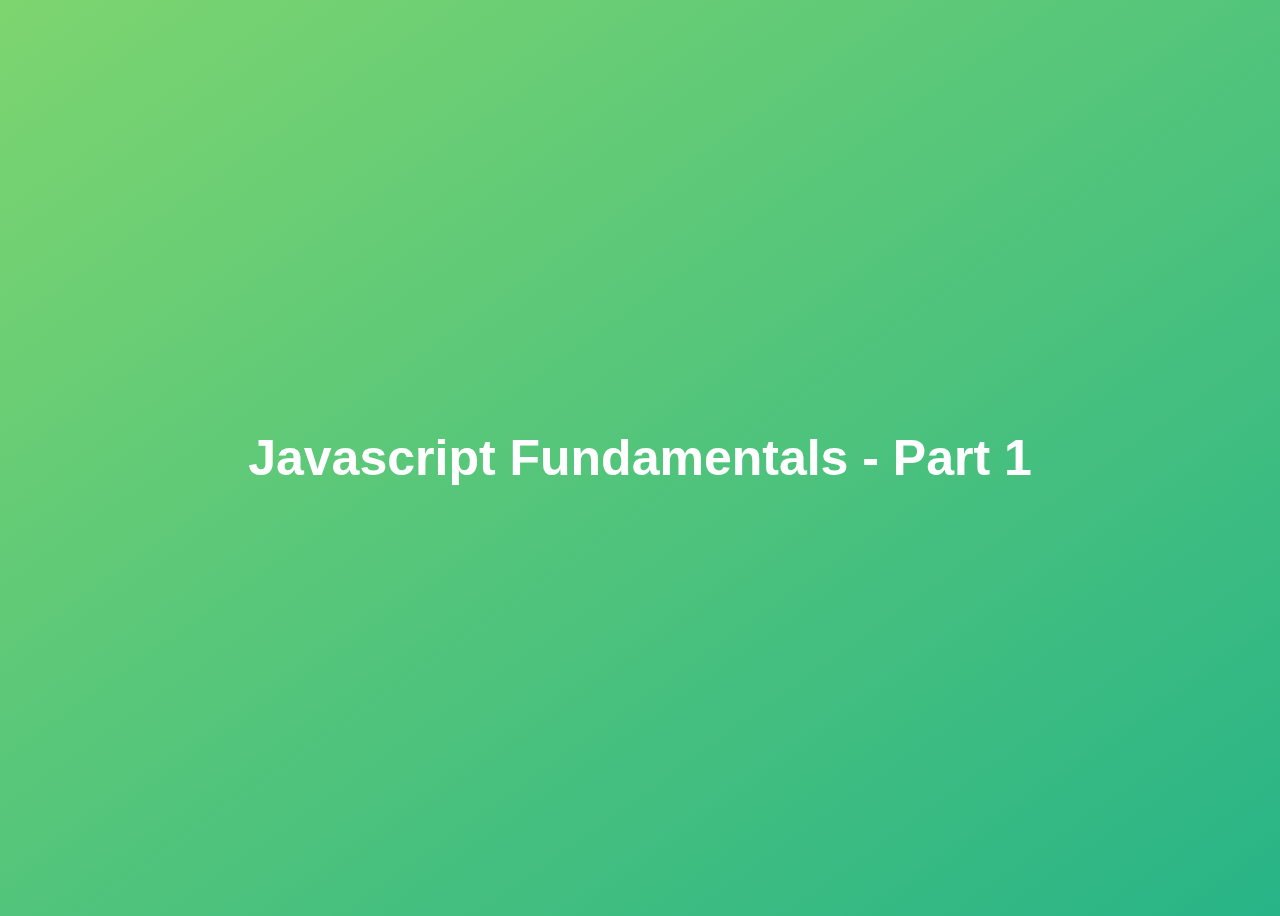
<file: Part1/index.html>
<!DOCTYPE html>
<html lang="en">
<head>
  <meta charset="UTF-8">
  <meta name="viewport" content="width=device-width, initial-scale=1.0">
  <title>Javascript Fundamentals - Part 1</title>
  <link rel="stylesheet" href="./styles.css">
  
</head>
<body>
  <h1>Javascript Fundamentals - Part 1</h1>
  <script src="./index.js"></script>
</body>
</html>
</file>
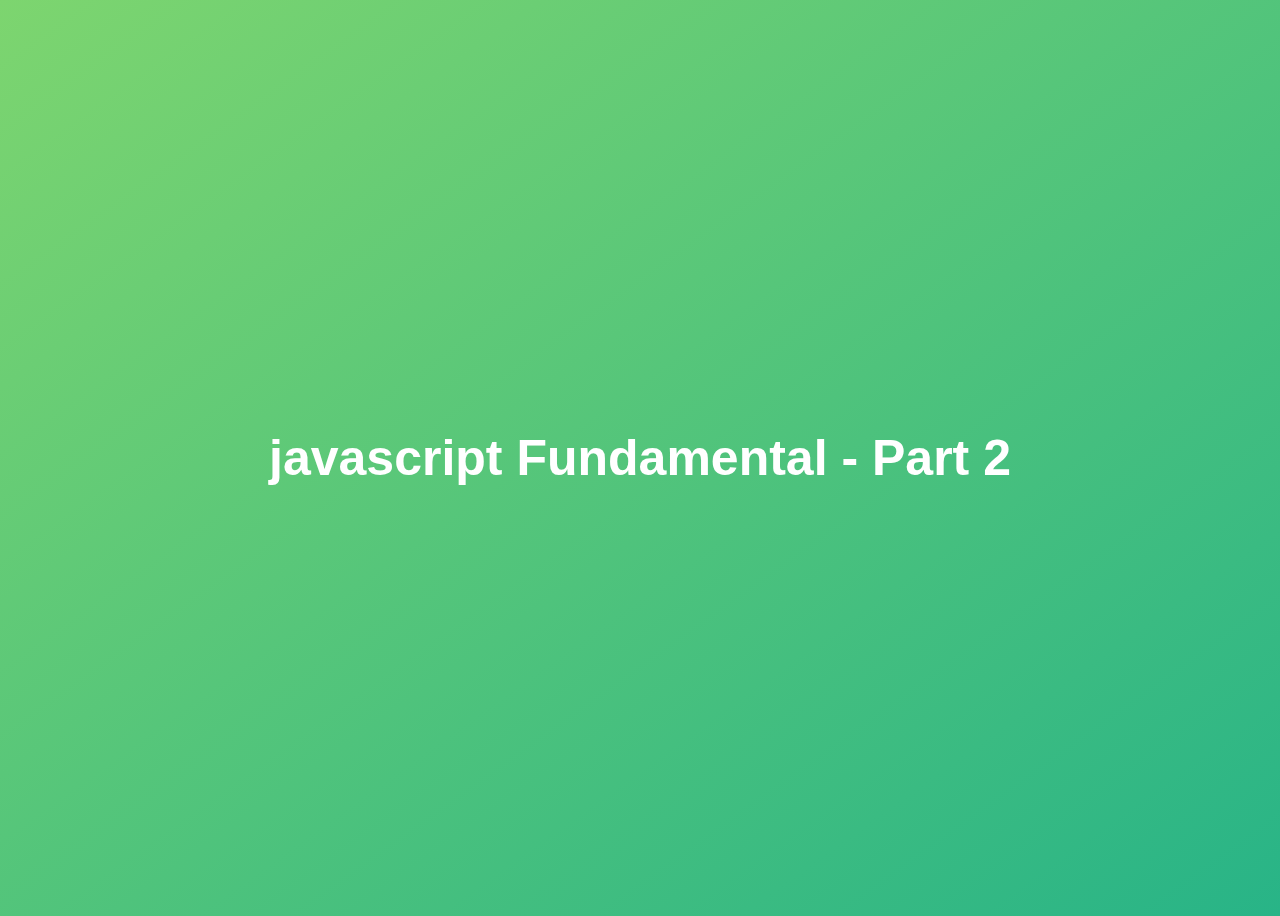
<file: part2/index.html>
<!DOCTYPE html>
<html lang="en">
<head>
  <meta charset="UTF-8">
  <meta name="viewport" content="width=device-width, initial-scale=1.0">
  <title>javascript Fundamental - Part 2</title>
<link rel="stylesheet" href="./styles.css">
</head>
<body>
  <h1>javascript Fundamental - Part 2</h1>
  <script src="./script.js"></script>
</body>
</html>
</file>
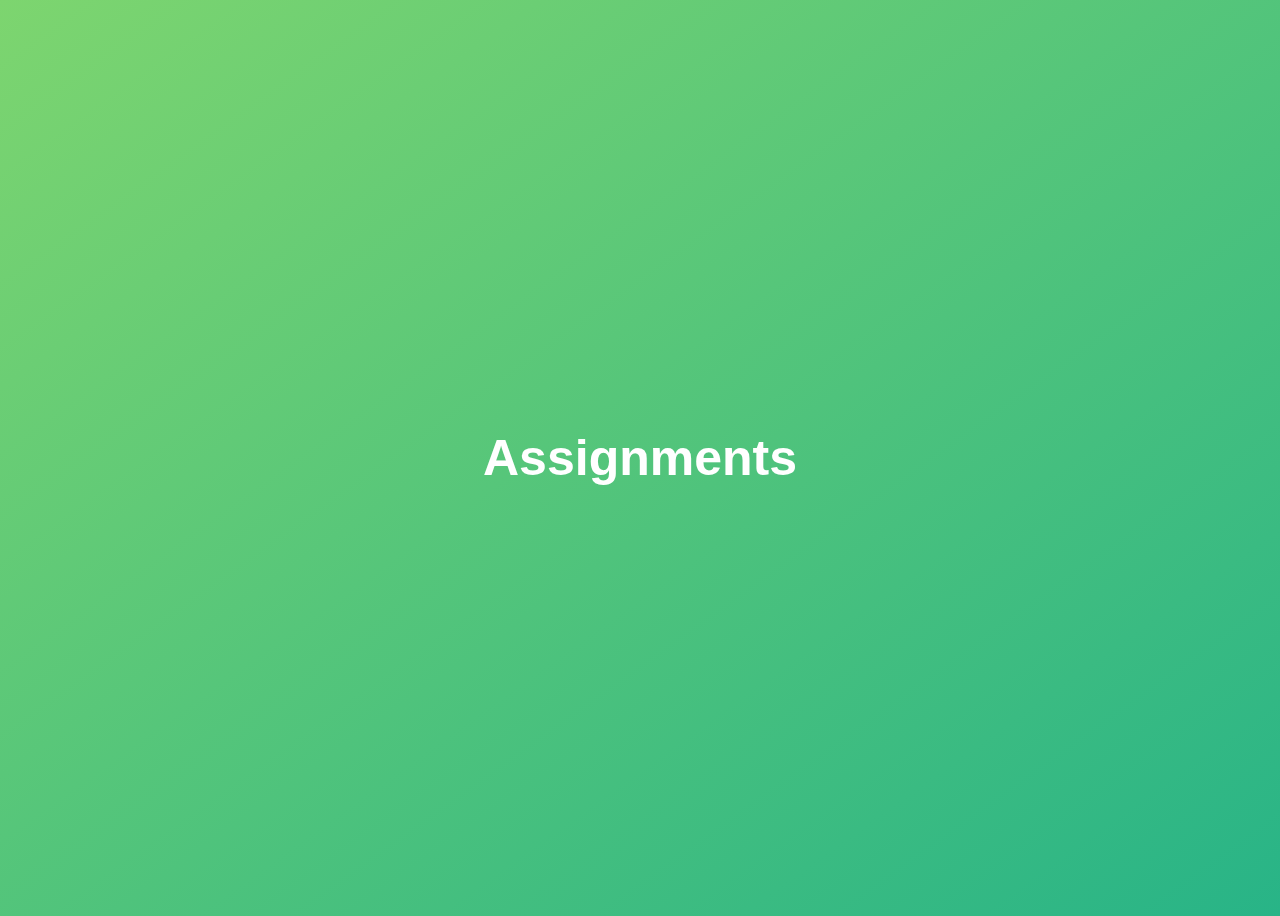
<file: Part1/assignments.html>
<!DOCTYPE html>
<html lang="en">
<head>
  <meta charset="UTF-8">
  <meta name="viewport" content="width=device-width, initial-scale=1.0">
  <title>Assignments</title>
  <link rel="stylesheet" href="./styles.css">
</head>
<body>
  <h1>Assignments</h1>
  <script src="./assignments.js"></script>
</body>
</html>
</file>
<file: Part1/styles.css>
body {
  height: 100vh;
  display: flex;
  align-items: center;
  background: linear-gradient(to top left, #28b487, #7dd56f);

}

h1 {
  font-family: sans-serif;
  font-size: 50px;
  line-height: 1.3;
  width: 100%;
  padding: 30px;
  text-align: center;
  color: white;
}
</file>
<file: part2/styles.css>
body {
  height: 100vh;
  display: flex;
  align-items: center;
  background: linear-gradient(to top left, #28b487, #7dd56f);

}

h1 {
  font-family: sans-serif;
  font-size: 50px;
  line-height: 1.3;
  width: 100%;
  padding: 30px;
  text-align: center;
  color: white;
}
</file>
